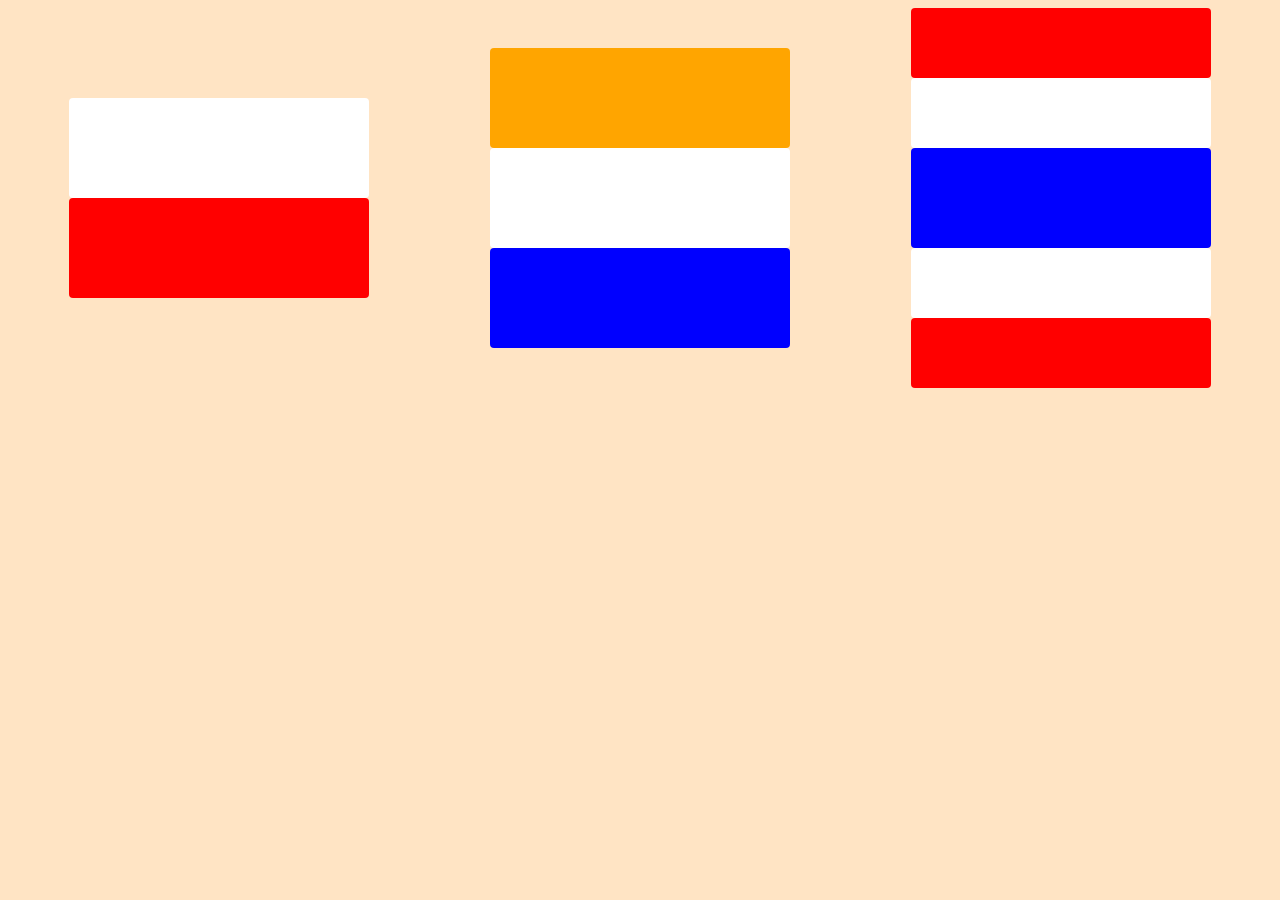
<file: desenhando-bandeiras/index.html>
<!DOCTYPE html>
<html lang="en">
<head>
    <meta charset="UTF-8">
    <meta name="viewport" content="width=device-width, initial-scale=1.0">
    <title>Document</title>
    <link rel="stylesheet" href="style.css">
</head>
<body>
    <section id="polonia">
        <div class="branco"></div>
        <div class="vermelho"></div>
    </section>

    <section id="holanda">
        <div class="laranja"></div>
        <div class="branco"></div>
        <div class="azul"></div>
    </section>

    <section id="Tailandia">
        <div class="vermelho"></div>
        <div class="branco"></div>
        <div class="azul"></div>
        <div class="branco"></div>
        <div class="vermelho"></div>
    </section>
</body>
</html>
</file>
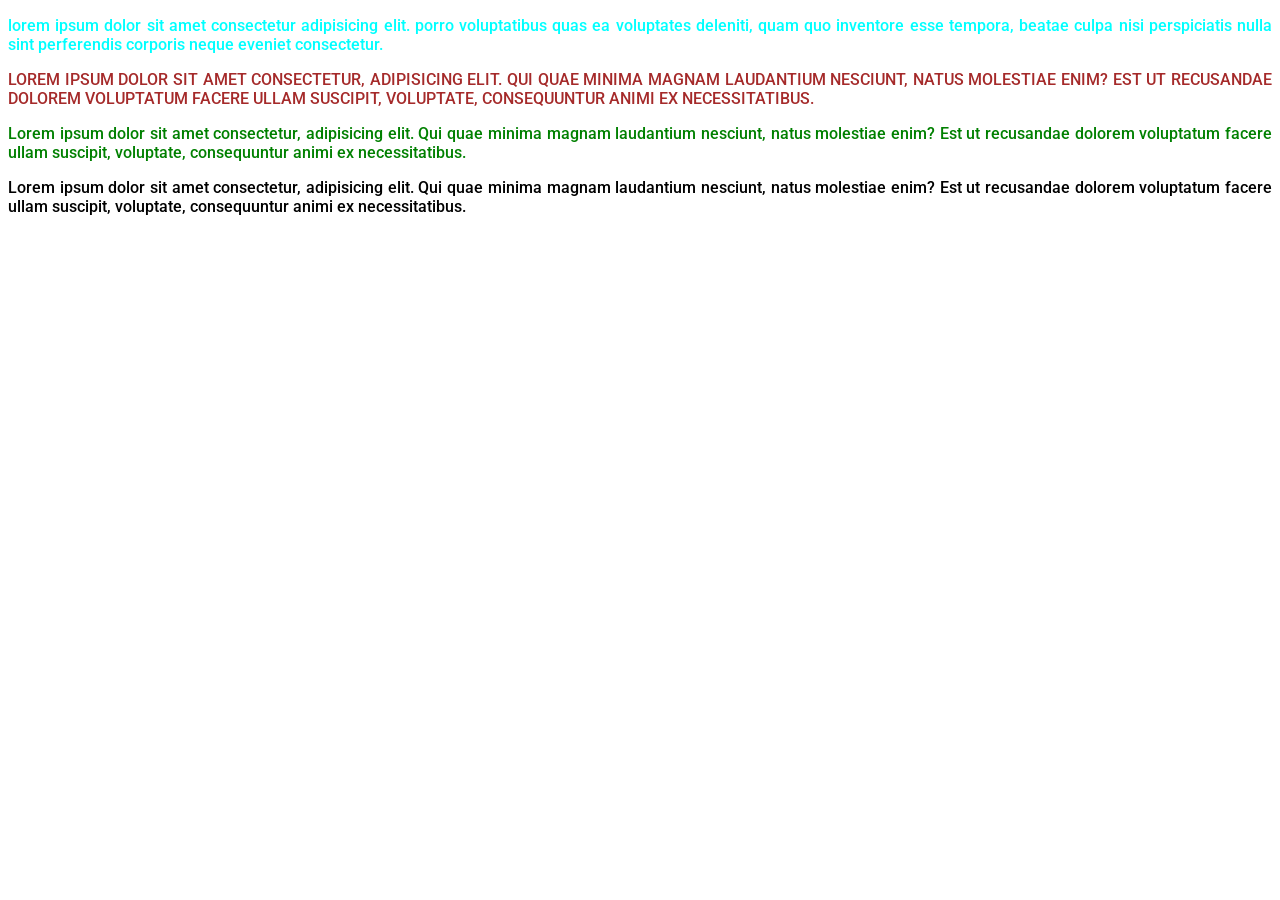
<file: estilizando-textos/index.html>
<!DOCTYPE html>
<html lang="en">
<head>
    <meta charset="UTF-8">
    <meta name="viewport" content="width=device-width, initial-scale=1.0">
    <title>Document</title>

    <link rel="preconnect" href="https://fonts.googleapis.com">
    <link rel="preconnect" href="https://fonts.gstatic.com" crossorigin>
    <link href="https://fonts.googleapis.com/css2?family=Inter:ital,opsz,wght@0,14..32,100..900;1,14..32,100..900&family=Roboto:ital,wght@0,100..900;1,100..900&display=swap" rel="stylesheet">

    <link rel="stylesheet" href="style.css">
</head>
<body>
    <p class="primeiro">Lorem ipsum dolor sit amet consectetur adipisicing elit. Porro voluptatibus quas ea voluptates deleniti, quam quo inventore esse tempora, beatae culpa nisi perspiciatis nulla sint perferendis corporis neque eveniet consectetur.</p>
    <p class="segundo">Lorem ipsum dolor sit amet consectetur, adipisicing elit. Qui quae minima magnam laudantium nesciunt, natus molestiae enim? Est ut recusandae dolorem voluptatum facere ullam suscipit, voluptate, consequuntur animi ex necessitatibus.</p>
    <p class="terceiro">Lorem ipsum dolor sit amet consectetur, adipisicing elit. Qui quae minima magnam laudantium nesciunt, natus molestiae enim? Est ut recusandae dolorem voluptatum facere ullam suscipit, voluptate, consequuntur animi ex necessitatibus.</p>
    <p class="quarto">Lorem ipsum dolor sit amet consectetur, adipisicing elit. Qui quae minima magnam laudantium nesciunt, natus molestiae enim? Est ut recusandae dolorem voluptatum facere ullam suscipit, voluptate, consequuntur animi ex necessitatibus.</p>
</body>
</html>
</file>
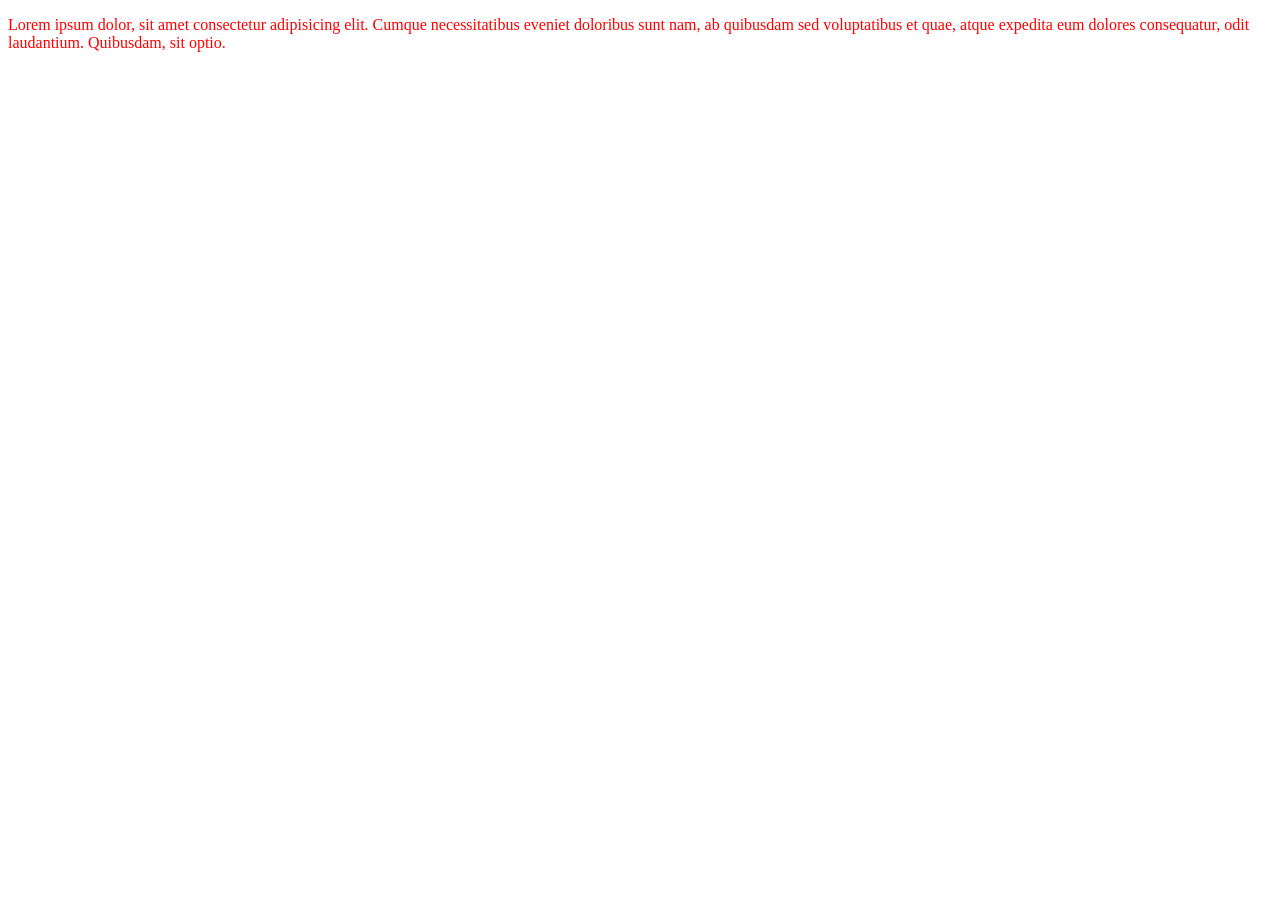
<file: inserindo-css/index.html>
<!DOCTYPE html>
<html lang="en">
<head>
    <meta charset="UTF-8">
    <meta name="viewport" content="width=device-width, initial-scale=1.0">
    <title>Document</title>
    <style>
        p {
            color: green;
        }
    </style>
    <link rel="stylesheet" href="style.css">
</head>
<body>
    <p style="color: red;">Lorem ipsum dolor, sit amet consectetur adipisicing elit. Cumque necessitatibus eveniet doloribus sunt nam, ab quibusdam sed voluptatibus et quae, atque expedita eum dolores consequatur, odit laudantium. Quibusdam, sit optio.</p>
</body>
</html>
</file>
<file: desenhando-bandeiras/style.css>
body {
    background-color: bisque;
    display: flex;

}

div {
    height: 100px;
    width: 300px;
    border-radius: 4px;
}

section {
    margin: auto;
}

#polonia .branco,
#holanda .branco,
#Tailandia .branco {
    background-color: white;
}

#polonia .vermelho,
#Tailandia .vermelho{
    background-color: red;
}

#holanda .laranja {
    background-color: orange;
}

#holanda .azul,
#Tailandia .azul {
    background-color: blue;
}

#Tailandia .vermelho {
    height: 70px;
}

#Tailandia .branco {
    height: 70px;
}
</file>
<file: estilizando-textos/style.css>
@import url('https://fonts.googleapis.com/css2?family=Roboto:ital,wght@0,100..900;1,100..900&display=swap');

.primeiro {
    /* font-family: Arial, Helvetica, sans-serif; */
    font-size: 4rem;
    text-transform: lowercase;
    text-align: right;
    color: aqua;
    font-weight: 500;
}

.segundo {
    /* font-family: "Inter", sans-serif; */
    font-size: 2em;
    text-transform: uppercase;
    text-align: left;
    color: brown;
}

.terceiro {
    /* font-family: "Roboto", sans-serif; */
    font-size: 50%;
    font-weight: 500;
    color: green;
}

.quarto {
    font-size: 16px;
}

p {
    font-family: "Roboto", sans-serif;
    font-weight: 500;
}

* {
    font-size: inherit !important;
    text-align: justify !important;
}
</file>
<file: inserindo-css/style.css>
p {
    color: blue;
}
</file>
